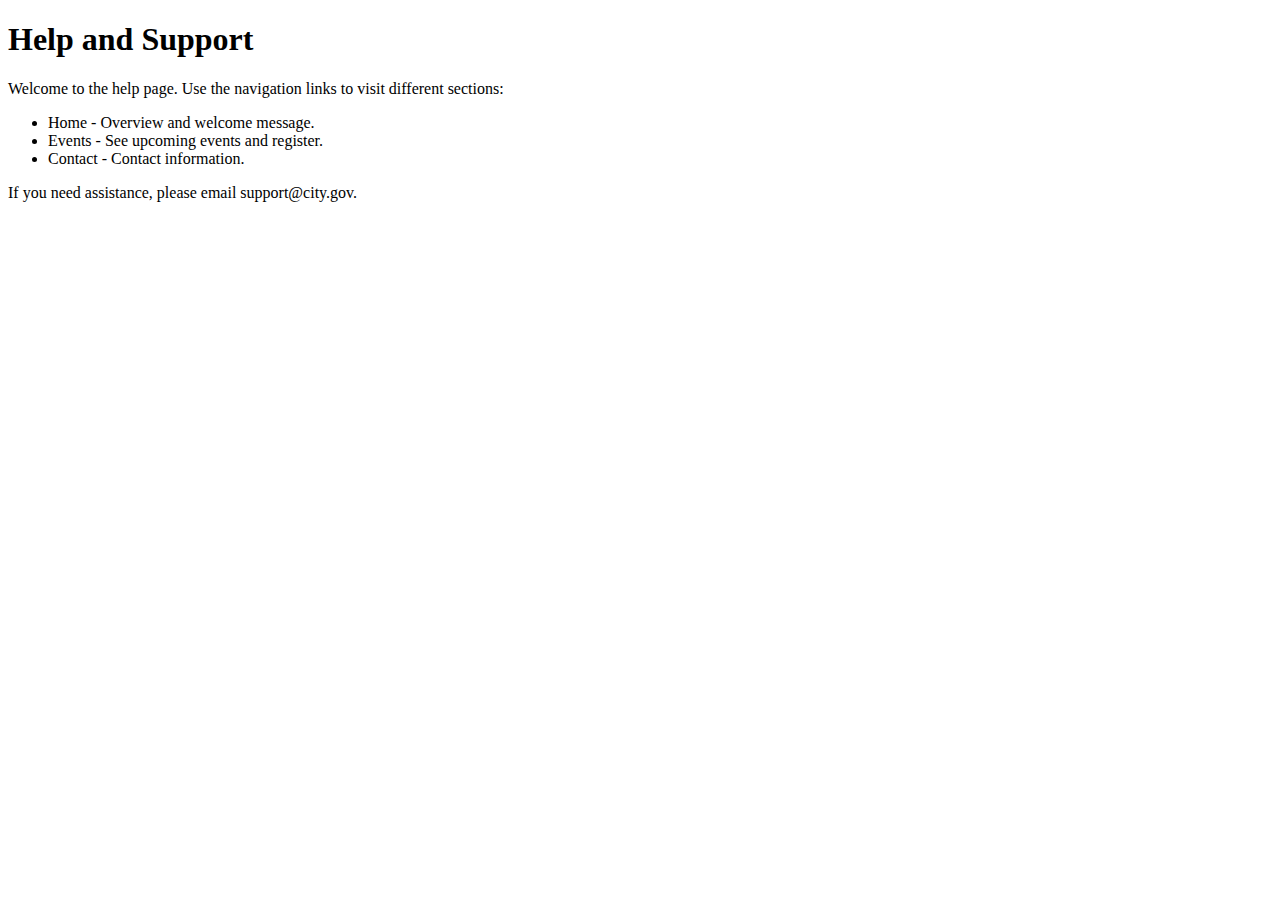
<file: help.html>
<!DOCTYPE html>
<html lang="en">
<head>
<meta charset="UTF-8" />
<title>Help - Local Community Event Portal</title>
</head>
<body>
<h1>Help and Support</h1>
<p>Welcome to the help page. Use the navigation links to visit different sections:</p>
<ul>
  <li>Home - Overview and welcome message.</li>
  <li>Events - See upcoming events and register.</li>
  <li>Contact - Contact information.</li>
</ul>
<p>If you need assistance, please email support@city.gov.</p>
</body>
</html>
</file>
